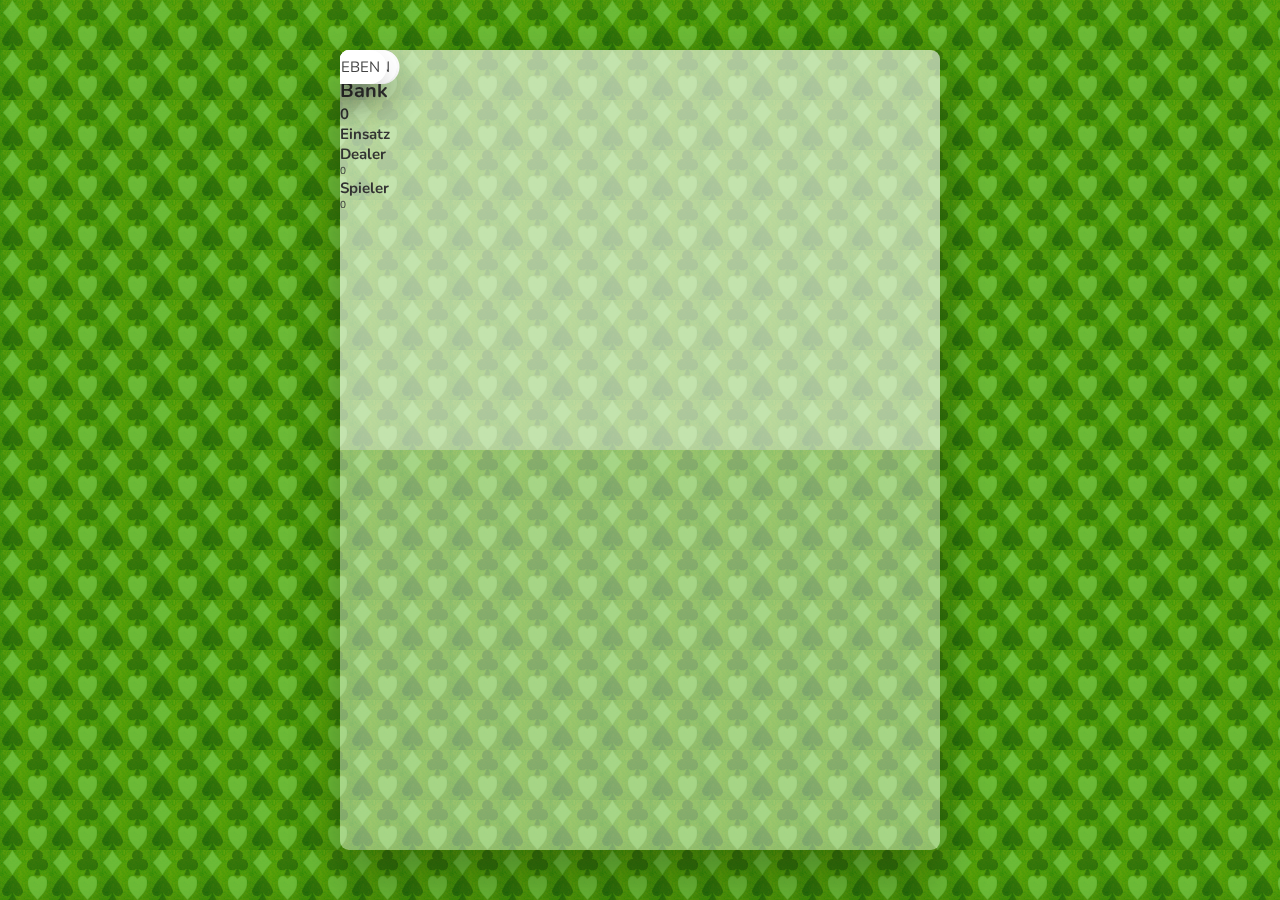
<file: BlackJack.html>
<!DOCTYPE html>
<html lang="en">
  <head>
    <meta charset="UTF-8" />
    <meta http-equiv="X-UA-Compatible" content="IE=edge" />
    <meta name="viewport" content="width=device-width, initial-scale=1.0" />
    <link rel="stylesheet" href="style.css" />
    <title>BlackJack</title>
  </head>
  <body>
    <main>
      <section class="player dealer--0 player--active">
        <h1 class="bank--align bank--value">1000</h1>
        <h1 class="bank--text">Bank</h1>
        <h2 class="einsatz einsatz--value">0</h2>
        <h2 class="einsatz--text">Einsatz</h2>
        <h2 class="dealer--align" id="name--dealer">Dealer</h2>
        <p class="score--dealer" id="score--dealer">0</p>
      </section>
      <section class="player player--0">
        <h2 class="player--align" id="name-player">Spieler</h2>
        <p class="score--player" id="score--player">0</p>
      </section>
      <button class="btn btn--newgame">Neues Spiel ♠</button>
      <div class="newgame hidden">
        <button class="close--newgame">&times;</button>
        <h1 class="newgame--bank--text">Bank</h1>
        <h1 class="newgame--bank bank--value">1000</h1>
        <h1 class="newgame--einsatz--text">Einsatz</h1>
        <h1 class="newgame--einsatz einsatz--value">0</h1>
        <button class="btn--bet bet--1">1</button>
        <button class="btn--bet bet--5">5</button>
        <button class="btn--bet bet--25">25</button>
        <button class="btn--bet bet--50">50</button>
        <button class="btn--bet bet--100">100</button>
        <button class="btn--bet bet--500">500</button>
        <button class="btn btn--start">Start</button>
      </div>
      <div class="overlay--newgame hidden"></div>
      <button class="btn btn--verdoppeln">Verdoppeln</button>
      <button class="btn btn--ziehen">Ziehen</button>
      <button class="btn btn--teilen disabled">Teilen</button>
      <button class="btn btn--halten">Halten</button>
      <button class="btn btn--aufgeben">Aufgeben</button>
    </main>
    <script src="script.js"></script>
  </body>
</html>
</file>
<file: style.css>
@import url("https://fonts.googleapis.com/css2?family=Nunito&display=swap");

* {
  margin: 0;
  padding: 0;
  box-sizing: inherit;
}

html {
  font-size: 62.5%;
  box-sizing: border-box;
}

body {
  font-family: "Nunito", sans-serif;
  font-weight: 400;
  height: 100vh;
  color: #333;
  background-image: url("bg2.png");
  background-repeat: repeat;
  display: flex;
  align-items: center;
  justify-content: center;
}

/* layout */

main {
  position: relative;
  width: 600px;
  height: 800px;
  background: linear-gradient(
    to bottom,
    rgba(255, 255, 255, 0.596) 50%,
    rgba(255, 255, 255, 0.4) 50%
  );
  filter: blur();
  box-shadow: 0 3rem 5rem rgba(0, 0, 0, 0.25);
  border-radius: 9px;
  overflow: hidden;
  display: flex;
  flex-direction: column;
}
/*.player {
  flex: 50%;
  padding: 9rem;
  display: flex;
  flex-direction: column;
  align-items: center;
  transition: all 0.75s;
}*/
/*.game-start {
  width: 300px;
  border: 15px solid green;
  padding: 50px;
  margin: 20px;
  display: flex;
  flex: auto;
  background-color: rgba(255, 255, 255, 0.4)
}*/

/*.player-active {
  background-color: rgba(255, 255, 255, 0.4);
}*/

.btn {
  position: absolute;
  transform: translateX(-50%);
  color: #444;
  background: none;
  border: none;
  font-family: inherit;
  font-size: 1.5rem;
  text-transform: uppercase;
  cursor: pointer;
  font-weight: 400;
  transition: all 0.2s;

  background-color: white;
  backdrop-filter: blur(10px);

  padding: 0.7rem 0.7rem;
  border-radius: 50rem;
  box-shadow: 0 1.75rem 3.5rem rgba(0, 0, 0, 0.1);
}

.btn:active {
  transform: translate(-50%, 3px);
  box-shadow: 0 1rem 2rem rgba(0, 0, 0, 0.15);
}

.btn-newgame {
  top: 2%;
  left: 50%;
}

.btn-startgame {
  top: 7%;
  left: 50%;
}

.btn-hold {
  top: 47.5%;
  left: 10%;
}

.btn-draw {
  top: 42.5%;
  left: 10%;
}

.btn-split {
  top: 37.5%;
  left: 10%;
}

.btn-surrender {
  top: 52.5%;
  left: 10%;
}
.btn-double {
  top: 50%;
  left: 50%;
  font-size: 1.5rem;
}

.btn-bet {
  position: relative;
  top: 37%;
  left: 90%;
  max-width: 7%;
  color: #444;
  background: none;
  border: none;
  font-family: inherit;
  font-size: 1.5rem;
  text-transform: uppercase;
  cursor: pointer;
  font-weight: 400;
  transition: all 0.2s;

  background-color: rgb(255, 255, 255);
  padding: 0.7rem 0.7rem;
  border-radius: 50%;
  box-shadow: 0 1.75rem 3.5rem rgba(0, 0, 0, 0.1);
}

.btn-bet:active {
  transform: translate(-10%, 3px);
  box-shadow: 0 1rem 2rem rgba(0, 0, 0, 0.15);
}

.cardfield-dealer1 {
  position: absolute;
  left: 34%;
  top: 25%;
  width: 10%;
}

.cardfield-dealer2 {
  position: absolute;
  left: 37%;
  top: 25%;
  width: 10%;
}

.cardfield-dealer3 {
  position: absolute;
  left: 40%;
  top: 25%;
  width: 10%;
}

.cardfield-dealer4 {
  position: absolute;
  left: 43%;
  top: 25%;
  width: 10%;
}

.cardfield-dealer5 {
  position: absolute;
  left: 46%;
  top: 25%;
  width: 10%;
}

.cardfield-dealer6 {
  position: absolute;
  left: 49%;
  top: 25%;
  width: 10%;
}

.cardfield-dealer7 {
  position: absolute;
  left: 52%;
  top: 25%;
  width: 10%;
}

.cardfield-dealer8 {
  position: absolute;
  left: 55%;
  top: 25%;
  width: 10%;
}

.cardfield-player1 {
  position: absolute;
  left: 34%;
  top: 70%;
  width: 10%;
}

.cardfield-player2 {
  position: absolute;
  left: 37%;
  top: 70%;
  width: 10%;
}
.cardfield-player3 {
  position: absolute;
  left: 40%;
  top: 70%;
  width: 10%;
}
.cardfield-player4 {
  position: absolute;
  left: 43%;
  top: 70%;
  width: 10%;
}
.cardfield-player5 {
  position: absolute;
  left: 46%;
  top: 70%;
  width: 10%;
}
.cardfield-player6 {
  position: absolute;
  left: 49%;
  top: 70%;
  width: 10%;
}
.cardfield-player7 {
  position: absolute;
  left: 52%;
  top: 70%;
  width: 10%;
}
.cardfield-player8 {
  position: absolute;
  left: 55%;
  top: 70%;
  width: 10%;
}
.cardfield-player9 {
  position: absolute;
  left: 15%;
  top: 80%;
  width: 8%;
}

.btn-start {
  bottom: 50%;
}

.dealer-text {
  position: absolute;
  left: 5%;
  top: 2%;
  font-size: 3rem;
}
.score-dealer {
  position: absolute;
  left: 11%;
  top: 6%;
  font-size: 3rem;
}

.bank-text {
  position: absolute;
  left: 88%;
  top: 1.8%;
  font-size: 2rem;
}

.bank-value {
  position: absolute;
  left: 88%;
  top: 4.2%;
  font-size: 2rem;
}

.player-text {
  position: absolute;
  left: 80%;
  top: 92%;
  font-size: 3rem;
}

.score-player {
  position: absolute;
  left: 85.5%;
  top: 88%;
  font-size: 3rem;
}

.bet-text {
  position: absolute;
  left: 41.5%;
  top: 41%;
  font-size: 3rem;
}

.bet-value {
  position: absolute;
  left: 48%;
  top: 45%;
  font-size: 3rem;
}

.winorlose {
  position: absolute;
  top: 50%;
  left: 50%;
  transform: translate(-50%, -50%);
  height: 28%;
  width: 70%;

  background-color: rgba(255, 255, 255, 0.644);
  padding: 6rem;
  border-radius: 5px;
  box-shadow: 0 3rem 5rem rgba(0, 0, 0, 0.3);
  z-index: 10;
  filter: blur();
}

.winorloseele {
  position: absolute;
  top: 48%;
  left: 33%;
}

.btnwinorlose {
  top: 65%;
  left: 50%;
}

.gameover {
  position: absolute;
  top: 50%;
  left: 50%;
  transform: translate(-50%, -50%);
  height: 28%;
  width: 70%;

  background-color: rgba(255, 255, 255, 0.644);
  padding: 6rem;
  border-radius: 5px;
  box-shadow: 0 3rem 5rem rgba(0, 0, 0, 0.3);
  z-index: 10;
  filter: blur();
}

.gameoverele {
  position: absolute;
  left: 35%;
  top: 45%;
}

.btngameover {
  top: 65%;
  left: 50%;
}

.hidden {
  display: none !important;
}

.disabled {
  opacity: 0.5;
  cursor: not-allowed;
}

/*.overlay-newgame {
  position: absolute;
  top: 0;
  left: 0;
  width: 100%;
  height: 100%;
  background-color: rgba(0, 0, 0, 0.6);
  backdrop-filter: blur(3px);
  z-index: 5;
}

.newgame {
  position: absolute;
  top: 50%;
  left: 50%;
  transform: translate(-50%, -50%);
  width: 80%;
  height: 70%;

  display: grid;
  align-content: space-between;

  background-color: #d6d6d6;
  padding: 6rem;
  border-radius: 5px;
  box-shadow: 0 3rem 5rem rgba(38, 194, 18, 0.3);
  z-index: 10;
  text-align: center;
}

.close-newgame {
  position: absolute;
  top: 1.2rem;
  right: 2rem;
  font-size: 5rem;
  color: #333;
  cursor: pointer;
  border: none;
  background: none;
} */
</file>
